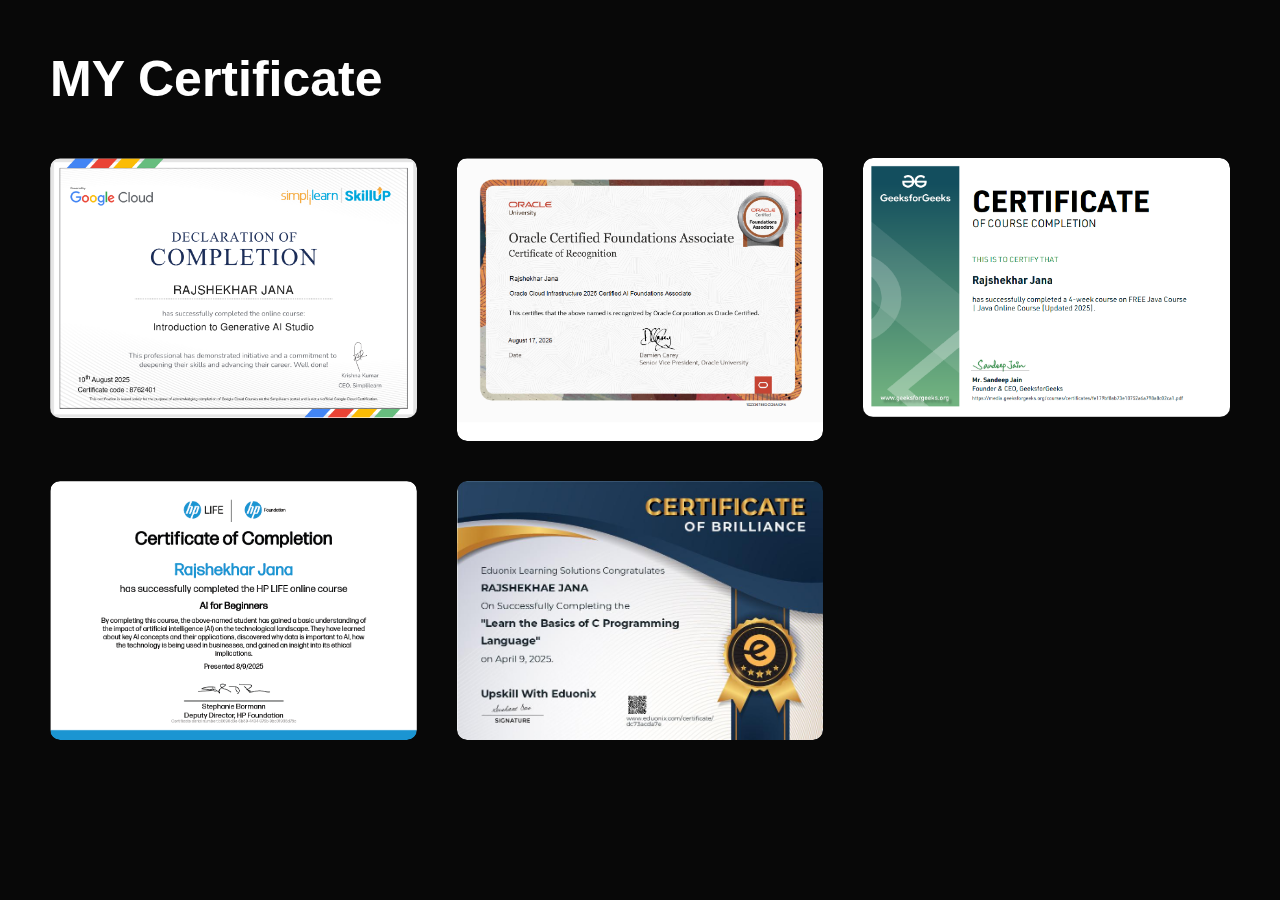
<file: cirtificate.html>
<!DOCTYPE html>
<html lang="en">
<head>
    <meta charset="UTF-8">
    <meta name="viewport" content="width=device-width, initial-scale=1.0">
    <title>Cirtificate</title>
    <link rel="stylesheet" href="style2.css">
    <link rel="stylesheet" href="https://cdnjs.cloudflare.com/ajax/libs/font-awesome/6.4.0/css/all.min.css">

</head>
<body>
    <div id="portfolio">
        <div class="container">
            <h1 class="sub-title" data-aos="fade-right" data-aos-duration="1000">MY Certificate</h1>
            <div class="work-list">
                <div class="work">
                    <img src="images/cirtificate1.png">
                    <div class="layer">
                        <h3>Introduction to Generative AI Studio</h3>
                        <!-- <p>The app connect you yo the talented people around the world.
                            Downlode it from play store.</p> -->
                        <a href="images/cirtificate1.png"><i class="fa-solid fa-up-right-from-square"></i></a>
                    </div>
                </div>

                <div class="work">
                    <img src="images/cirtificate5.png">
                    <div class="layer">
                        <h3>Become a OCI AI Foundations Associate (2025)</h3>
                        <!-- <p>The app connect you yo the talented people around the world.
                            Downlode it from play store.</p> -->
                        <a href="images/cirtificate5.png"><i class="fa-solid fa-up-right-from-square"></i></a>
                    </div>
                </div>

                <div class="work">
                    <img src="images/cirtificate4.png">
                    <div class="layer">
                        <h3>Java Course | Java Online Course [Updateed 2025]</h3>
                        <!-- <p>The app connect you yo the talented people around the world.
                            Downlode it from play store.</p> -->
                        <a href="images/cirtificate4.png"><i class="fa-solid fa-up-right-from-square"></i></a>
                    </div>
                </div>

                <div class="work">
                    <img src="images/cirtificate2.png">
                    <div class="layer">
                        <h3>AI for Beeginners</h3>
                        <!-- <p>The app connect you yo the talented people around the world.
                            Downlode it from play store.</p> -->
                        <a href="images/cirtificate2.png"><i class="fa-solid fa-up-right-from-square"></i></a>
                    </div>
                </div>

                <div class="work">
                    <img src="images/cirtificate3.png">
                    <div class="layer">
                        <h3>Learn the Basics of C programming Language</h3>
                        <!-- <p>The app connect you yo the talented people around the world.
                            Downlode it from play store.</p> -->
                        <a href="images/cirtificate3.png"><i class="fa-solid fa-up-right-from-square"></i></a>
                    </div>
                </div>
                
                

            </div>
            <!-- <a href="#" class="btn">See more</a> -->
        </div>
    </div>

</body>
</html>
</file>
<file: style2.css>
* {
  margin: 0;
  padding: 0;
  font-family: "Poppins", sans-serif;
  box-sizing: border-box;
}
body {
  background: #080808;
  color: #fff;
}
html {
  scroll-behavior: smooth;
}
#portfolio {
  padding: 50px 50px;
}
h1{
  font-size: 50px;
}
.work-list {
  display: grid;
  grid-template-columns: repeat(3, 1fr);
  grid-gap: 40px;
  margin-top: 50px;
}

@media (max-width: 900px) {
  .work-list {
    grid-template-columns: repeat(2, 1fr); /* 2 per row on tablets */
  }
}

@media (max-width: 600px) {
  .work-list {
    grid-template-columns: 1fr; /* 1 per row on mobile */
  }
}

.work {
  border-radius: 10px;
  position: relative;
  overflow: hidden;
}
.work img {
  width: 100%;
  border-radius: 10px;
  display: block;
  transition: transform 0.5s;
}

.layer {
  width: 100%;
  height: 0;
  background: linear-gradient(rgba(0, 0, 0, 0.6), #ff004f);
  border-radius: 10px;
  position: absolute;
  left: 0;
  bottom: 0;
  overflow: hidden;
  display: flex;
  align-items: center;
  justify-content: center;
  flex-direction: column;
  padding: 0 40px;
  text-align: center;
  font-size: 14px;
  transition: height 0.5s;
}
.layer h3 {
  font-weight: 500;
  margin-bottom: 20px;
}
.layer a {
  margin-top: 20px;
  color: #ff004f;
  text-decoration: none;
  font-size: 18px;
  line-height: 60px;
  background: #fff;
  width: 60px;
  height: 60px;
  border-radius: 50%;
  text-align: center;
}
.work:hover img {
  transform: scale(1.1);
}
.work:hover .layer {
  height: 100%;
}

@media only screen and (max-width: 600px){
  #portfolio {
  padding: 50px 20px;
}
  h1{
    font-size: 40px;
  }
}
</file>
